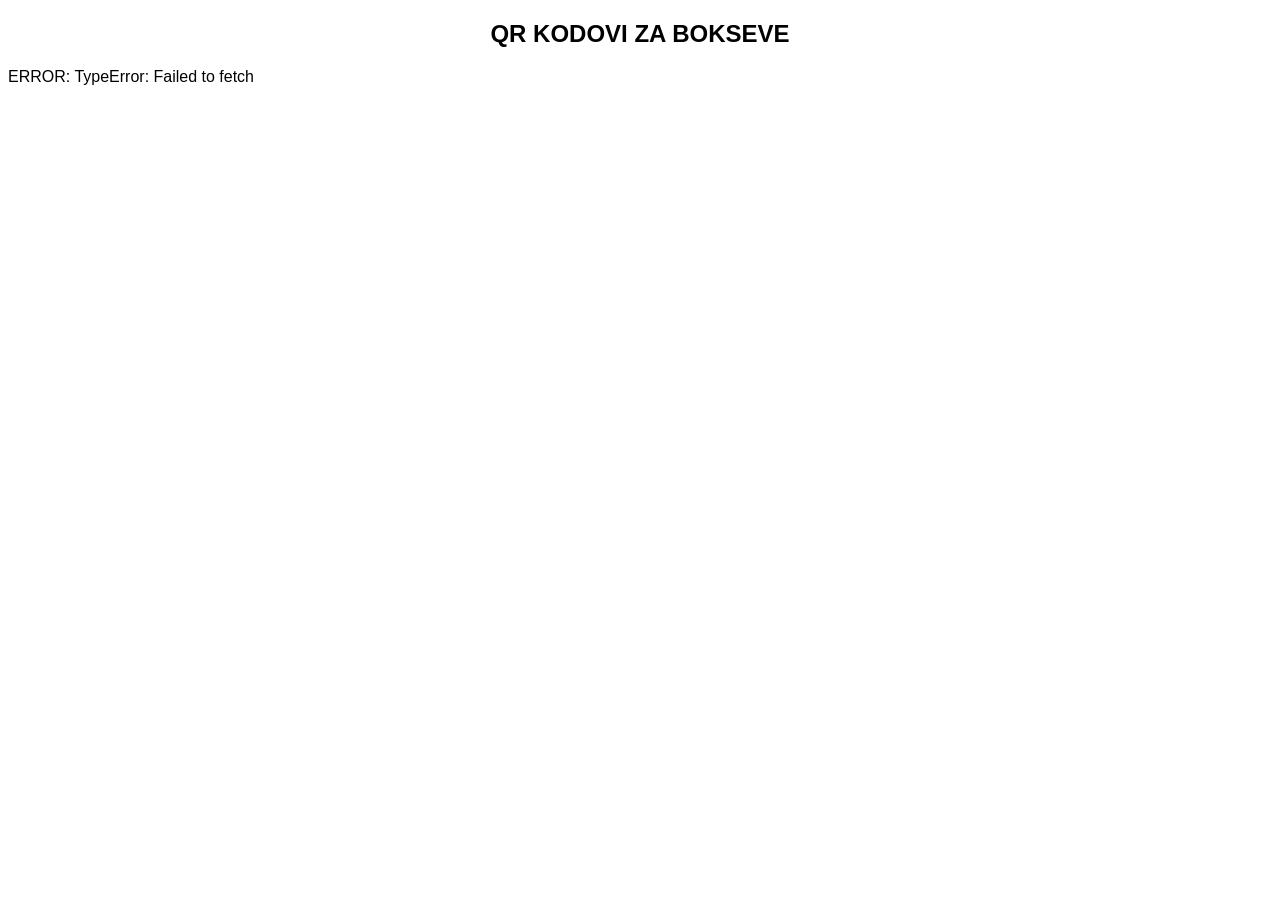
<file: print.html>
<!DOCTYPE html>
<html>
<head>
  <meta charset="UTF-8">
  <title>QR Print</title>

  <style>
    body {
      font-family: Arial;
    }

    .grid {
      display: grid;
      grid-template-columns: repeat(3, 1fr);
      gap: 20px;
      padding: 20px;
    }

    .box {
      border: 1px solid #ccc;
      padding: 10px;
      text-align: center;
      page-break-inside: avoid;
    }

    img {
      width: 160px;
      height: 160px;
    }

    .name {
      font-weight: bold;
      margin-bottom: 5px;
    }

    @media print {
      .box {
        break-inside: avoid;
      }
    }
  </style>
</head>

<body>

<h2 style="text-align:center;">QR KODOVI ZA BOKSEVE</h2>

<div id="grid">Loading...</div>

<script src="config.js"></script>

<script>
const API = CONFIG.API_URL;

const BASE_URL = window.location.origin + "/boks.html?prostor=";

fetch(API + "?action=getAllBoxes")
  .then(r => r.json())
  .then(data => {

    const grid = document.getElementById("grid");

    if(!Array.isArray(data)){
      grid.innerHTML = "ERROR LOADING DATA";
      return;
    }

    grid.innerHTML = data.map(p => {

      const id = p[0];
      const name = p[2];

      const url = window.location.origin + "/boks.html?prostor=" + id;

      const qr = "https://api.qrserver.com/v1/create-qr-code/?size=200x200&data=" + encodeURIComponent(url);

      return `
        <div class="box">
          <div class="name">${name}</div>
          <div>${id}</div>
          <img src="${qr}">
        </div>
      `;
    }).join("");

  })
  .catch(err => {
    document.getElementById("grid").innerHTML = "ERROR: " + err;
  });
</script>

</body>
</html>
</file>
